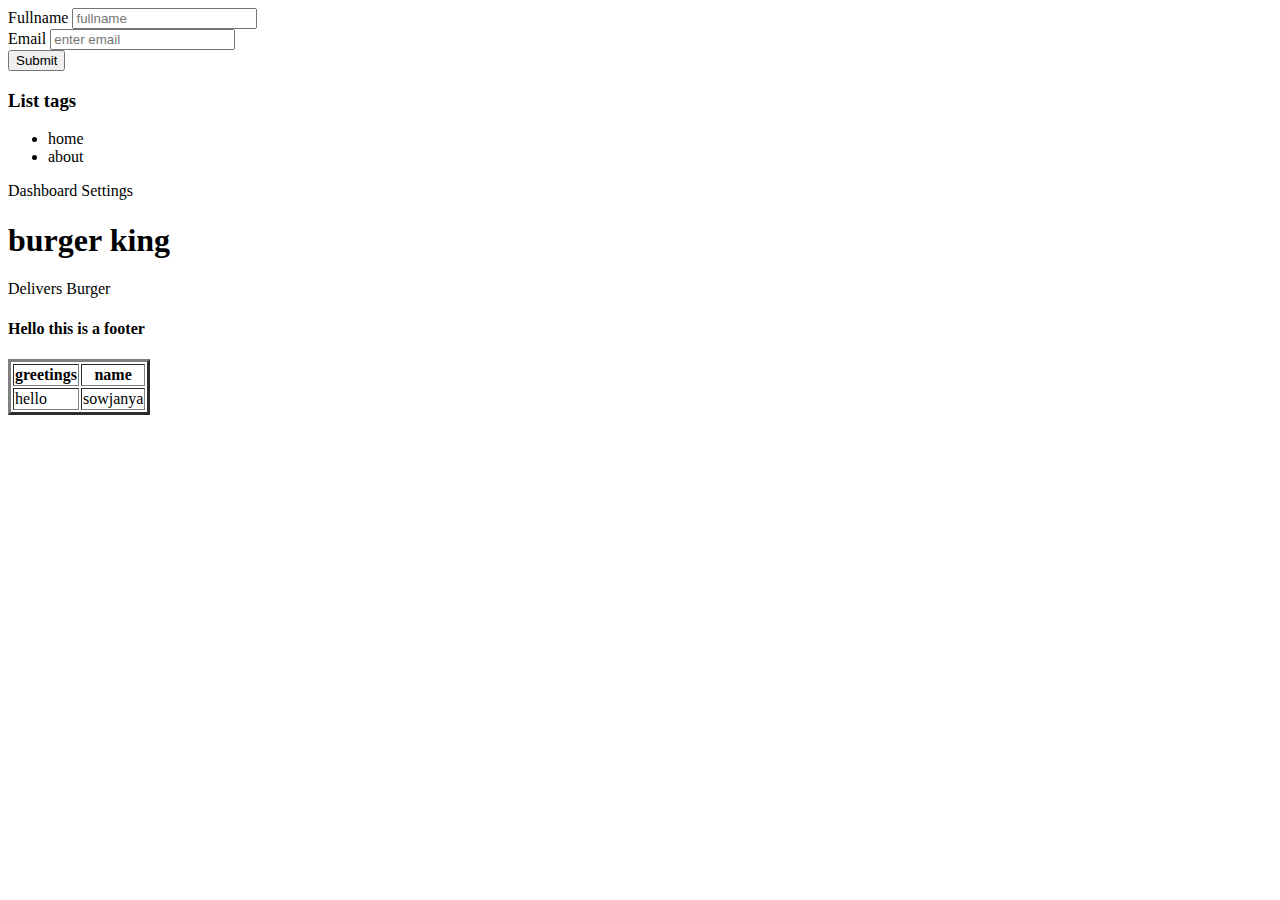
<file: day3.html>
<!DOCTYPE html>
<html>
<head>
    <title>Sow_html-day3</title>

</head>
<body>

    <form>
        <label for="fullname">Fullname</label>
        <input type="text" placeholder="fullname" id="fullname"/><br/>

        <label for="email">Email</label>
        <!--if we specify required then we hv to enter the field it is compulsary-->
        <input type="email" placeholder="enter email" id="email" required minlength="3" maxlength="6"/><br/>
        
        <button type="submit">Submit</button>

        <!--List tags-->
        <h3>List tags</h3>
        <ul>
            <li>home</li>
            <li>about</li>
        </ul>

        <aside>
            Dashboard
            Settings
        </aside>

        <section>
            <h1>burger king</h1>
            <p>Delivers Burger</p>
        </section>

        <footer>
            <h4>Hello this is a footer</h4>
        </footer>

        <!--Table tag-->
        <table border="3">
            <thead>
               <tr>
                   <th>greetings</th><!--table heading it will be in bold-->
                   <th>name</th>
                </tr>
            </thead>
            
            <tbody>
                <tr><!--tr stands for table row-->
            <!--for column it is td table data cell-->
                    <td>hello</td>
                    <td>sowjanya</td>
                </tr> 
            </tbody>
        </table>

    </form>
</body>
</file>
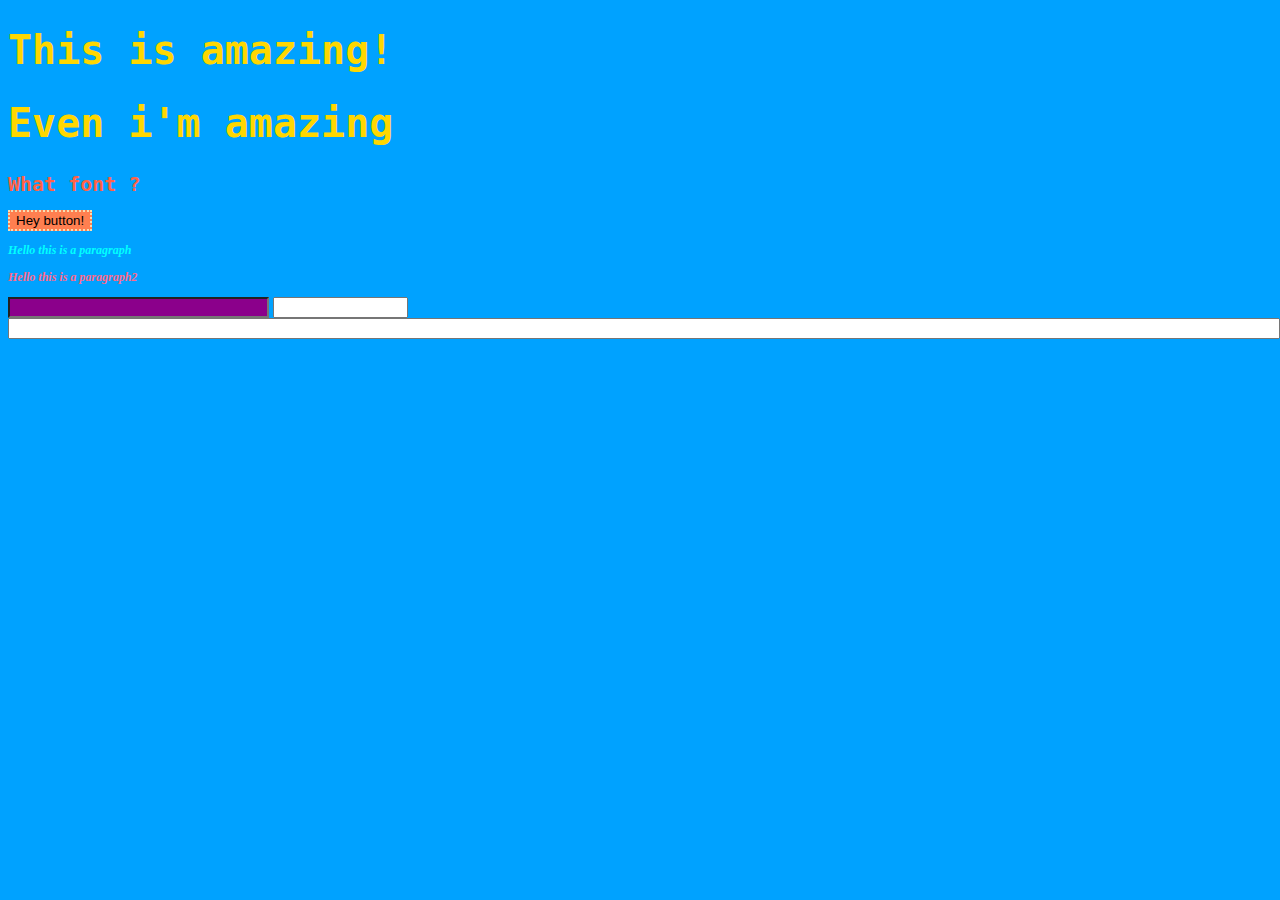
<file: day4.html>
<!--press on exclamatory symbol it will automatically fills syntax in vs code-->

<!DOCTYPE html>
<html lang="en">
<head>
    <meta charset="UTF-8">
    <meta http-equiv="X-UA-Compatible" content="IE=edge">
    <meta name="viewport" content="width=device-width, initial-scale=1.0">
    <link rel="stylesheet" href="style.css" /><!--link for css file using link tag it is a self closing tag we need to specify relationship using rel tag-->
    <title>Document</title>
</head>
<body>
    <h1 class="amazing">This is amazing!</h1>
    <h1 class="amazing">Even i'm amazing</h1><!--Class name is reusable-->
    <h1 class="short">What font ?</h2>
    <button>Hey button!</button>
    <p >Hello this is a paragraph</p>
    <p id="sowj">Hello this is a paragraph2</p>

    <input type="text" />
    <input type="password" />
    <input type="email" />
</body>
</html>
</file>
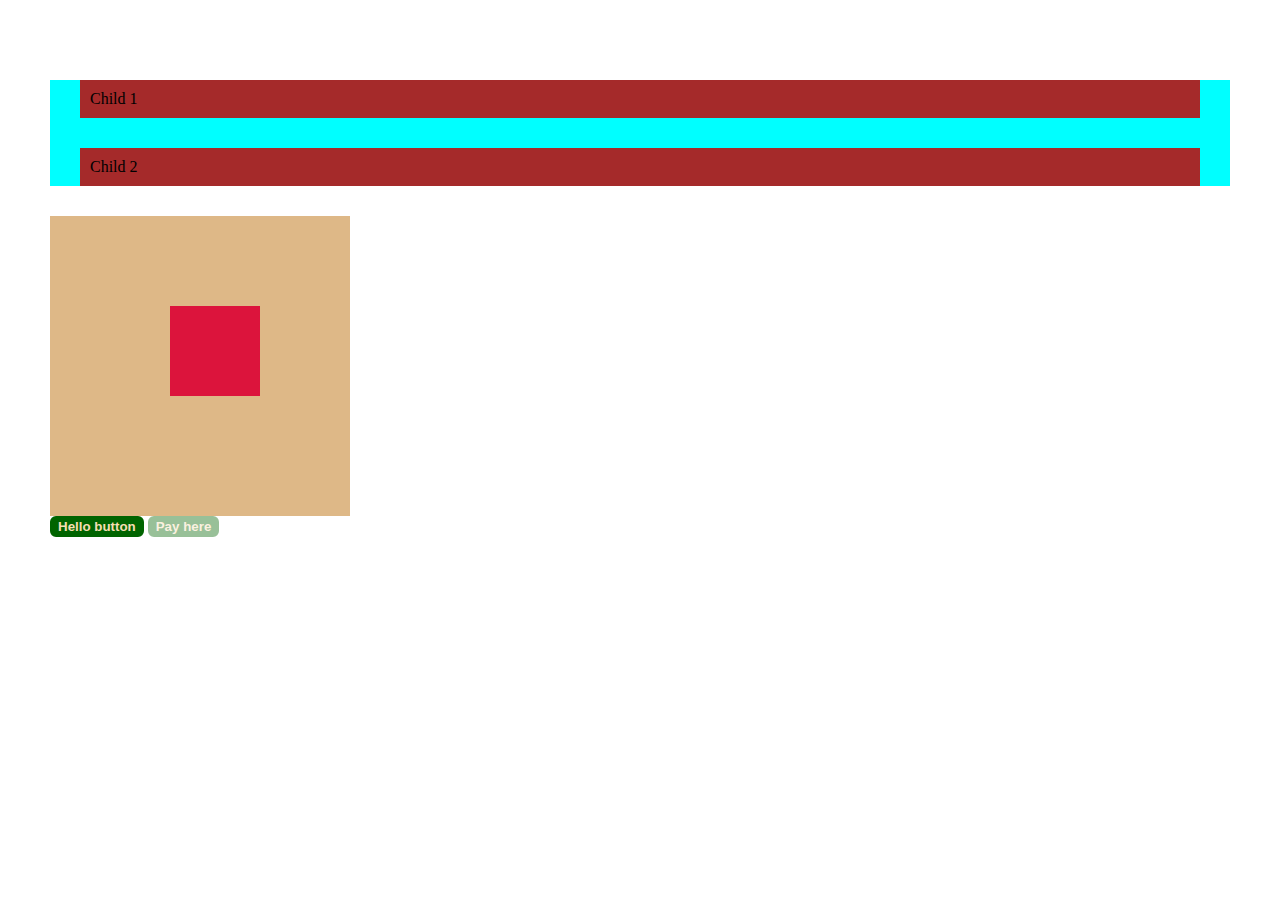
<file: day5.html>
<!DOCTYPE html>
<html lang="en">
<head>
    <meta charset="UTF-8">
    <meta http-equiv="X-UA-Compatible" content="IE=edge">
    <meta name="viewport" content="width=device-width, initial-scale=1.0">
    <link rel="stylesheet" href="day2.css"/>
    <title>Document</title>
</head>
<body>
    <!--display  -->
    <div class="parent">
        <span class="child">Child 1</span>
        <span class="child">Child 2</span>
    </div>

    <!-- Position -->
    <div class="parent1">
        <div class="child1"></div>
    </div>

    <button> Hello button </button><!-- When we need to disable button we need to specify disable , This property is used in payment related website-->
    <button disabled> Pay here</button>


</body>
</html>
</file>
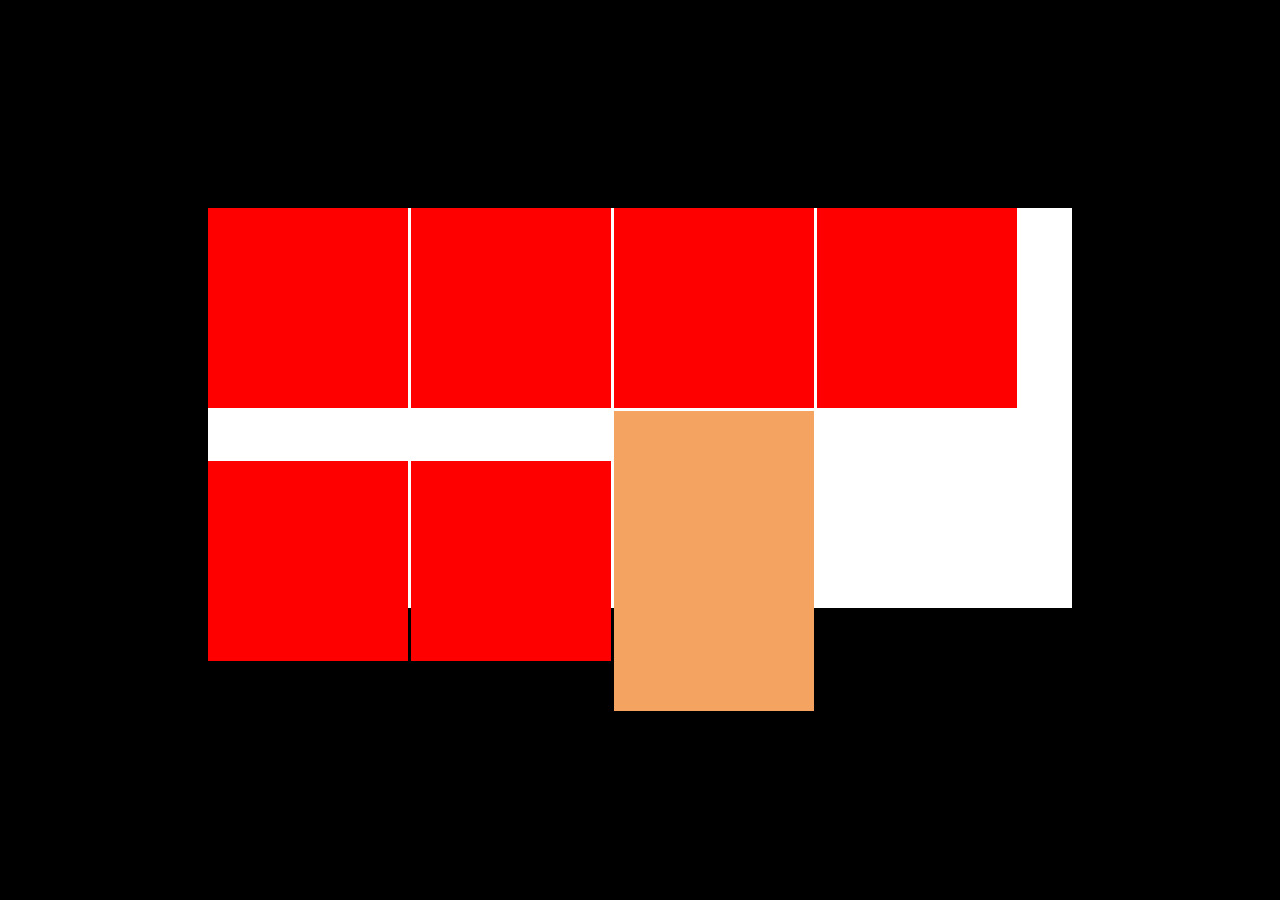
<file: day6.html>
<!DOCTYPE html>
<html lang="en">
<head>
    <meta name="viewport" content="width=device-width, initial-scale=1.0"/>
    <link rel="stylesheet" href="day_6ht_3cs.css" />
    <title>Document</title>
</head>
<body>
    <div class = "parent">
        <div class="child"></div>
        <div class="child"></div>
        <div class="child"></div>
        <div class="child"></div>
        <div class="child"></div>
        <div class="child"></div>
        <div class="child2"></div>
    </div>
</body>
</html>
</file>
<file: style.css>
/*Day 1 css day 4 html*/

body{
    background-color: rgb(0, 162, 255);
    font-family: Arial;
    color: white;
}
h1{
    
    font-family: monospace;
    font-size: 20px;
}

.amazing{  /*we need to specify class along with dot operator*/
    font-size: 40px;
    color: gold;
}

.short{
    color: tomato;
}

input{
    width: 100%;/*height will not work with input*/
}
p{
    color: cyan;
    font-family: cursive;
    font-size: 12px;
    font-weight: bolder;
    font-style: italic;
}
#sowj{ /*id shld start with '#' symbol*/
    color: rgb(255, 105, 138);
}
input[type = text]
{
    background-color: darkmagenta;
    width: 20%;
}

button{
    border: 2px dotted wheat;
    background-color: coral;
}



input[type=password]{
    width: 10%;
}
</file>
<file: day2.css>
*{
    margin: 0;
}

.parent{
    background-color: aqua;
   /* display: inline; div is block tag we converted it into inline*/
}

.child{
    background-color: brown;
    padding: 10px;
    display: block;/* span is inline block we converted it into block tag, inline-block tag appears next to eachother with some space*/
    margin: 30px;
}

.parent1{
    position: relative;
    background-color :burlywood;
    width: 300px;
    height: 300px;
}

.child1{
    position: absolute;/* when we are giving position as absolute it is our responsible to where html element shd be there not browser , We need to specify where it shd be absolute like for his parent tag or browser tag so we need to specify rel tag*/
    background-color: crimson;
    width: 90px;
    height: 90px;
    /*right: 0;
    bottom: 0;*/
    top: 30%;
    right: 30%;
}
body{
    padding: 50px;
}

button{
    background-color: darkgreen;
    border: 2px solid darkgreen;
    color: wheat;
    font-weight: bold;
    font-family: Arial, Helvetica, sans-serif;
    border-radius: 6px;
    cursor: pointer;/* if we go near button it will change it's shape to hand from arrow-mark*/

}

button:hover{
    background-color: tomato;
}

button:focus{
    background-color: teal;/* When we click on it focus will be triggered*/
}

button:disabled{
    cursor: not-allowed;
    opacity: 0.4;
}
</file>
<file: day_6ht_3cs.css>
/* 
When we are building a website our concentration shd be first on mobile
Moile-First Approach
tablet
laptop
PC

mobile --->0 - 767px
tablet (device width starts from) ---> 768px
laptop ---> 1020px
pc -----> 1400px
*/

/*body{
    background-color: green;
}

@media(min-width:768px){
 
    body{
        background-color: blue;
    }
}

@media(min-width:1020px) {
    body{
        background-color: red;
    }
    
}

@media(min-width:1400px){
 
    body{
        background-color: chocolate;
    }
}
*/

/* Flex */
body{
    background-color: black;
    padding: 200px;
}

.parent{
    background-color: white;
    width: 100%;
    height: 400px;
    display: flex;
    flex-wrap: wrap;                    /* flex appears in row and appears in neat*/
    gap: 3px;                          /* to provide gap btw flexes */
    /*justify-content: center;*/       /*start-> left , flex-end ->right , for one flex at left and one at right space-between, for even space space-evenly, starting space left flex ending space flex - space-around*/
    /*flex-direction: column;*/       /* flex appears in column */
    align-items: center;              /* child flex aliens at center */

}


.child{
    background-color: red;
    width: 200px;
    height: 200px;
}

.child2{
    background-color:sandybrown;
    width: 200px;
    height: 300px;
}
</file>
